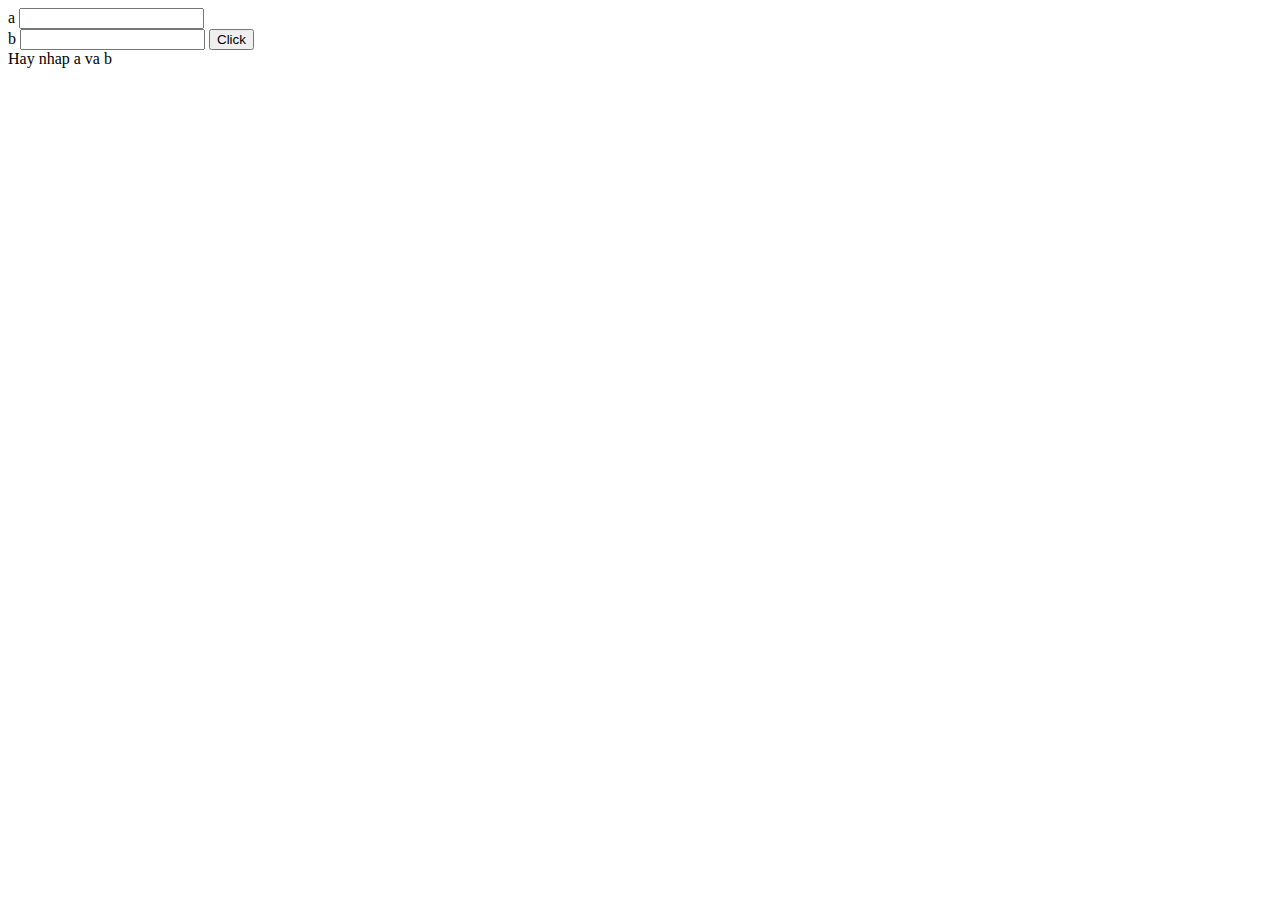
<file: C4EJS128/bài test/baitest1.html>
<!DOCTYPE html>
<html lang="en">
<head>
    <meta charset="UTF-8">
    <meta http-equiv="X-UA-Compatible" content="IE=edge">
    <meta name="viewport" content="width=device-width, initial-scale=1.0">
    <title>Document</title>
</head>
<body>
    a
    <input type="text" id="a">
    <br>
    b
    <input type="text" id="b">
    
    <button>Click</button>
    
    <div id="results">
        Hay nhap a va b
    </div>
    <script>
        function soNguyenToGiuaavab(a, b) {
            var output = [];

            for (var n = a; n <= b; n++) {
                var f = true;

                if (n < 2) {
                    f = false;
                }
                else {
                    for (var i = 2; i < n - 1; i++) {
                        if (n % i == 0) {
                            f = false;
                            break;
                        }
                    }
                }

                if (f) {
                    output.push(n)
                }
            }

            return output;
        }

        function click() {
            var a = document.querySelector('#a').value;
            var b = document.querySelector('#b').value;
            var results = document.querySelector('#results');

            var t = soNguyenToGiuaavab(Number(a), Number(b))

            console.log(t);

            results.innerText = 'So nguyen to giua ' + a + ' và ' + b + ' là ' + t;
        }

        document.querySelector('button').addEventListener('click', click);
    </script>
</body>
</html>
</file>
